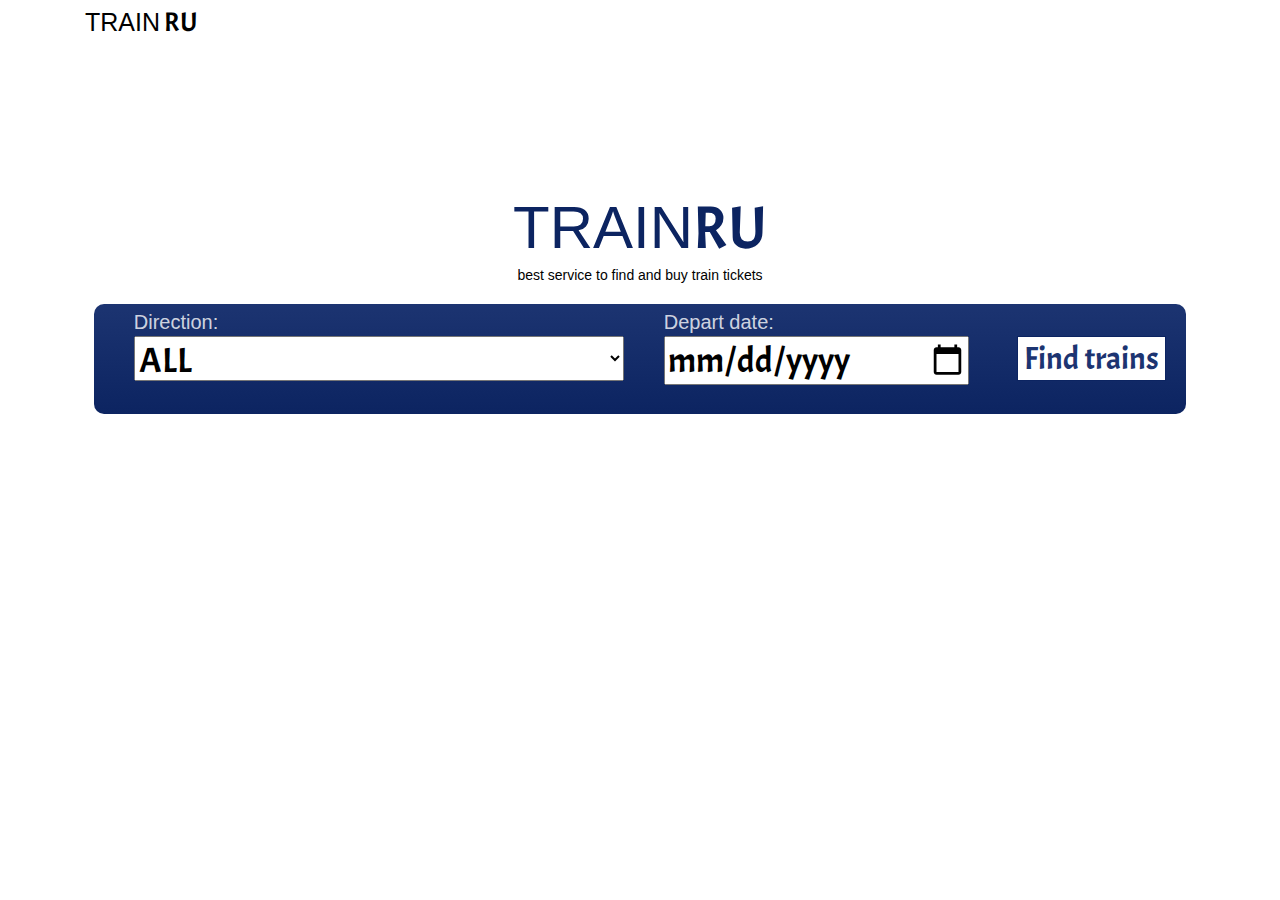
<file: index.html>
<!DOCTYPE html>
<html lang="en">
<head>
	<meta charset="UTF-8">
	<link href="style/main.css" rel="stylesheet">
	<link href="https://fonts.googleapis.com/css?family=Acme&display=swap" rel="stylesheet">
	<script src="backend/code.js"></script>
	<title>TRAIN.RU</title>
</head>
<body id="main_body" onload="javascript:direction_fill_main();">
	<header>
		<div class="container">
			<div class="navigation_menu">
				<div class="logo">
					<fst>TRAIN</fst>
					<sec>RU</sec>
				</div>
<!-- 				<div class="about_us">
					<fst>ABOUT</fst>
					<sec>US</sec>
				</div> -->
			</div>
		</div>
	</header>
	<section>
		<div class="container">
			<div class="forma">
				<div class="title">
					<fst class="form_title">TRAIN</fst><sec class="form_title">RU</sec><br>
					<fst style="color: black; font-size: 14px">best service to find and buy train tickets</fst>
				</div>
				<div class="find">
					<form action="javascript:newTab()">
						<div class="direct_sel">
							<label>Direction:</label>
							<select id="main_select">
								<option>ALL</option>
							</select>
						</div>
						<div class="date_pick">
							<label>Depart date:</label>
							<input type="date" id="main_date" required>
						</div>
						<input type="submit" id="form_subm" value = "Find trains">
					</form>
				</div>
			</div>
		</div>
	</section>
</body>
</html>
</file>
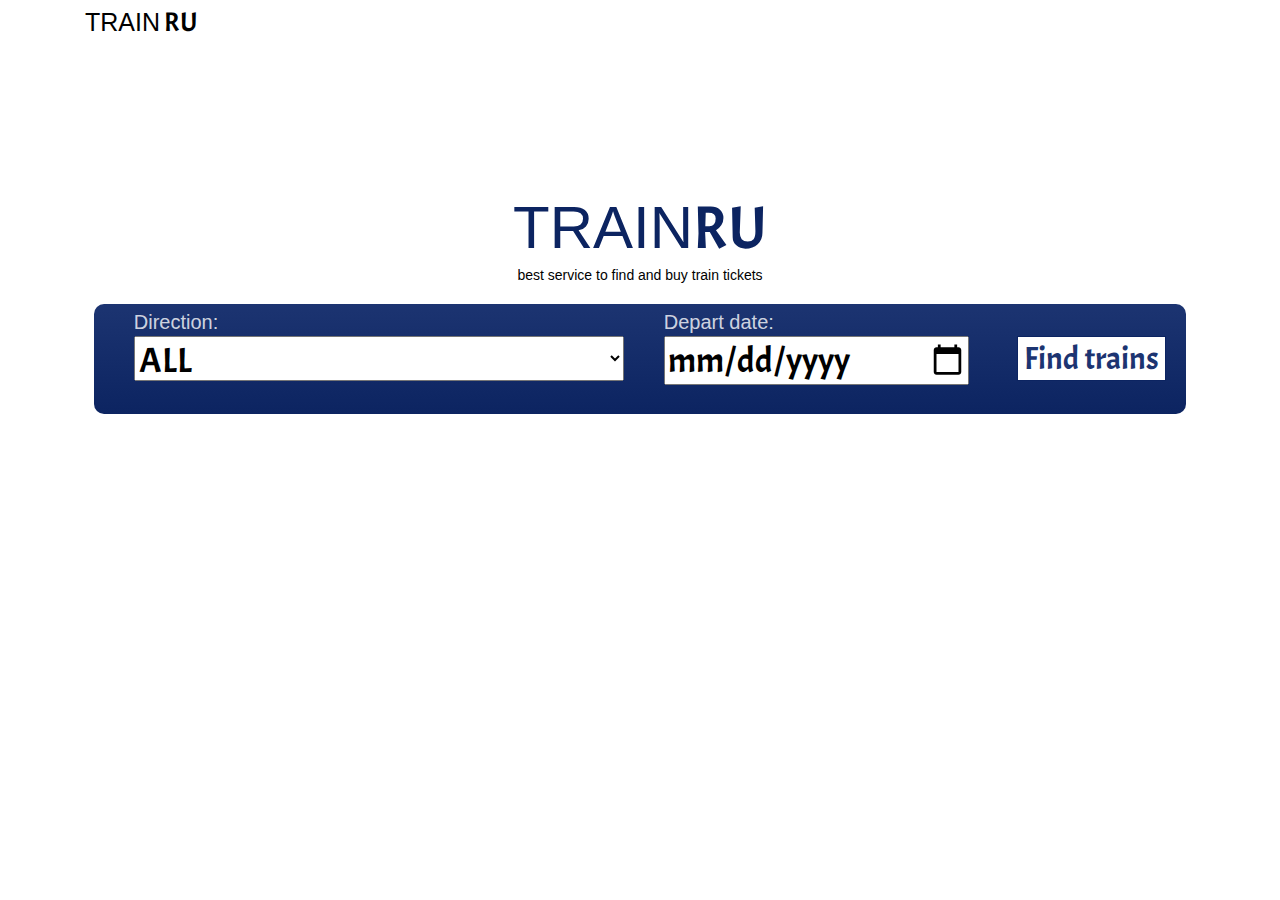
<file: main.html>
<!DOCTYPE html>
<html lang="en">
<head>
	<meta charset="UTF-8">
	<link href="style/main.css" rel="stylesheet">
	<link href="https://fonts.googleapis.com/css?family=Acme&display=swap" rel="stylesheet">
	<script src="backend/code.js"></script>
	<title>TRAIN.RU</title>
</head>
<body id="main_body" onload="javascript:direction_fill_main();">
	<header>
		<div class="container">
			<div class="navigation_menu">
				<div class="logo">
					<fst>TRAIN</fst>
					<sec>RU</sec>
				</div>
<!-- 				<div class="about_us">
					<fst>ABOUT</fst>
					<sec>US</sec>
				</div> -->
			</div>
		</div>
	</header>
	<section>
		<div class="container">
			<div class="forma">
				<div class="title">
					<fst class="form_title">TRAIN</fst><sec class="form_title">RU</sec><br>
					<fst style="color: black; font-size: 14px">best service to find and buy train tickets</fst>
				</div>
				<div class="find">
					<form action="javascript:newTab()">
						<div class="direct_sel">
							<label>Direction:</label>
							<select id="main_select">
								<option>ALL</option>
							</select>
						</div>
						<div class="date_pick">
							<label>Depart date:</label>
							<input type="date" id="main_date" required>
						</div>
						<input type="submit" id="form_subm" value = "Find trains">
					</form>
				</div>
			</div>
		</div>
	</section>
</body>
</html>
</file>
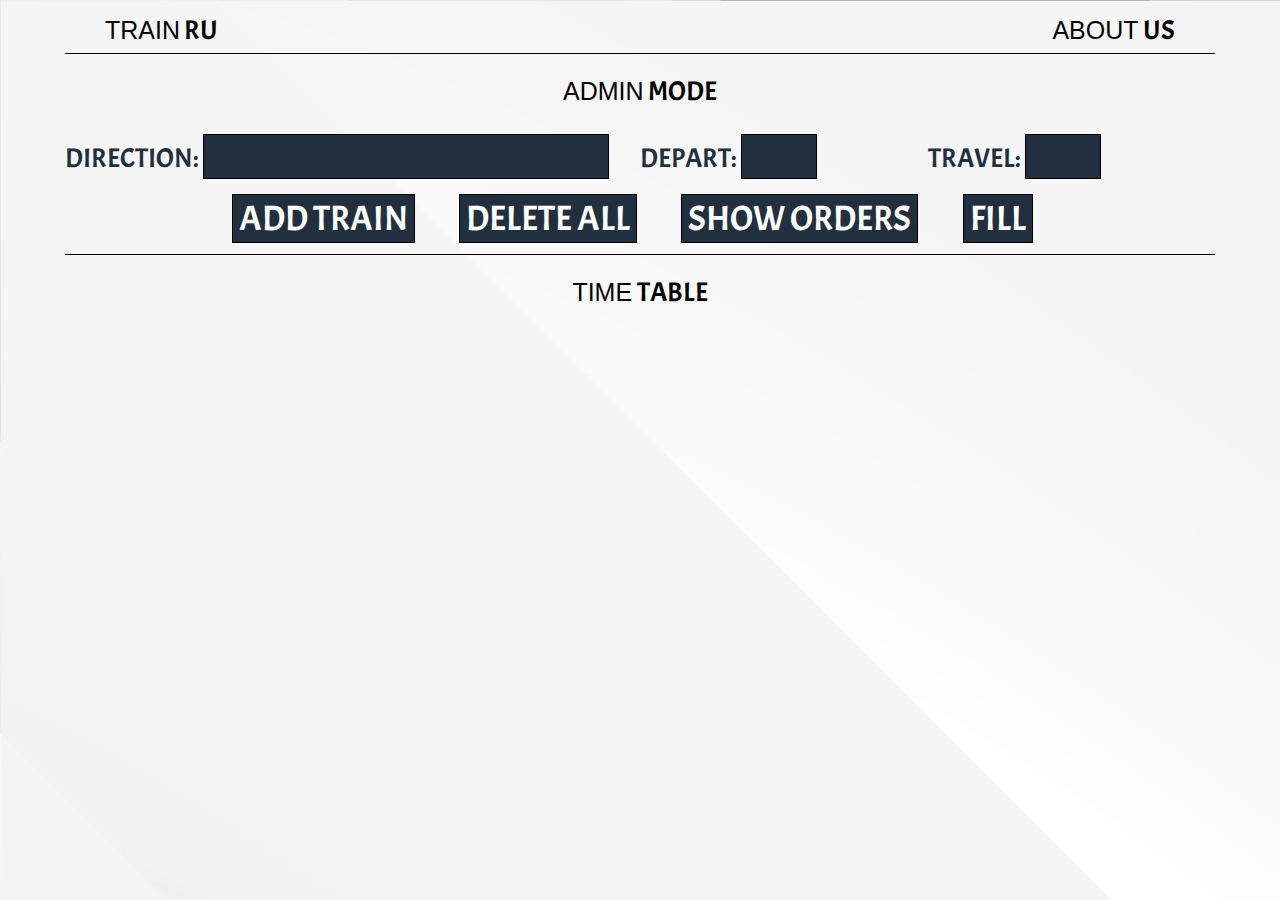
<file: admin/site.html>
<!DOCTYPE html>
<html lang="en">
<head>
	<meta charset="UTF-8">
	<title>Document</title>
	<link href="purple.css" rel="stylesheet">
	<script src="code.js"></script>
	<script src="../backend/database.js"></script>
	<link href="https://fonts.googleapis.com/css?family=Acme&display=swap" rel="stylesheet">
</head>
<body onload="showTimeTable(0);" background="../img/black.jpg">
	<div class="showDB" class="table_out" id="for_table" style="display: none;	">
		<div id="close"><a href="javascript:closeDB();">X</a></div>
		<div class="title">
			<sec>Orders:</sec>
		</div>
	</div>
	<header>
		<div class="container">
			<div class="navigation_menu" id="template_nav">
				<div class="logo" onclick="window.location.href = '../html/template.html';">
					<fst>TRAIN</fst>
					<sec>RU</sec>
				</div>
				<div class="about_us" onclick="window.location.href = '../html/about_us.html';">
					<fst>ABOUT</fst>
					<sec>US</sec>
				</div>
			</div>
		</div>
	</header>

	<section>
		<div class="container">
			<div id="admin_panel">
				<div class="title">
					<fst>ADMIN</fst>
					<sec>MODE</sec>
				</div>
				<form action="javascript:getData();">
					<div id="train_inp">
					<div id="dir_input"><from>DIRECTION: </from><input type="text" id="direction" style="width: 400px;" required></div>
					<div class="time_input"><to>DEPART: </to><input type="text" id="fromTime" class="timed" maxlength="5" required 
					pattern = "[0-2]{1}[0-9]{1}:[0-5]{1}[0-9]{1}"></div>
					<div class="time_input"><to>TRAVEL: </to><input type="text" id="travelTime" class=" timed" maxlength="5" required pattern = "[0-2]{1}[0-9]{1}:[0-5]{1}[0-9]{1}"></div>
					</div>
					<div id="buttons">
						<input type="submit" value="ADD TRAIN" class="showbutton">
						<input type="button" value="DELETE ALL" class="showbutton" onclick="deleteAll();">
						<input type="button" value="SHOW ORDERS" class="showbutton" onclick="showDB();">
						<input type="button" value="FILL" class="showbutton" onclick="autoAdd();">
					</div>
					
				</form>
			</div>
<!-- 			<div class="add_panel" id="addit">
				<div class="title">
					<fst>ADMIN </fst>
					<sec>MODE</sec>
				</div>
				<form action="javascript:getData();">
					<from id="direction">DIRECTION:</from>
					<input type="text" id="direction" style="width: 500px; margin-right: 15px;" required><to style="margin-right: 10px;">DEPART:</to>
					<input type="text" id="fromTime" class="timed" style="margin-right: 15px;" maxlength="5" required 
					pattern = "[0-2]{1}[0-9]{1}:[0-5]{1}[0-9]{1}"><to style="margin-right: 10px;">TRAVEL:</to>
					<input type="text" id="travelTime" class=" timed" maxlength="5" required pattern = "[0-2]{1}[0-9]{1}:[0-5]{1}[0-9]{1}">
					<input type="submit" value="ADD TRAIN" class="showbutton">
				</form>
			</div> -->
		</div>
	</section>	
<!-- 	<div class="table_out" id="for_table">
		<input type="button" value="SHOW DB" onclick="showDB();">
	</div> -->

	<section>
		<div class="container">
		  <div id="TableDB">
		    <div class="title">
		    	<fst>TIME</fst>
		    	<sec>TABLE</sec>
		    </div>
		    <div id="not_found" style="display: none;">
		    	<sec>NO TRAINS FOUND</sec>
		    </div>
		  </div>
		</div>
	</section>
</body>
</html>
</file>
<file: style/main.css>
* {
	margin: 0;
	font-family: Arial, Helvetica, sans-serif;
  	text-decoration: none;
}

.container {
  width: 1150px;
  margin: 0 auto;
}

.field {
	width: 1150px;
	height: 360px;
	margin-top: 300px;
	margin-right: 130px;
	background: white;
	z-index: -1000;
	position: absolute;
	border-radius: 15px;
}

#main_block {
	position: relative;
	margin-top: 300px;
}

.path {
	position: relative;
	margin-top: 10px;
	width: 100%;
	height: 70px;
}

.path a {
	color: white;
	opacity: 100%;
	font-family: 'Acme', sans-serif;
}

#pblock4, #pblock2, #pblock3 {
	width: 0%;
	height: 70px;
	z-index: -1;
	position: absolute;
	background: linear-gradient(#1c3471, #0c2461);
}

#pblock1 {
	width: 25%;
	height: 70px;
	z-index: -1;
	position: absolute;
	background: linear-gradient(#1c3471, #0c2461);
}

.path_item {
	width: 25%;
	height: 70px;
	box-sizing: border-box;
	float: left;
	border: 1px solid black;
}

#pdir {
	color: white;
}

#ptrain, #ppas, #ppay {
	opacity: 60%;
}

.path_text {
	margin-top: 15px;
	text-align: center;
	font-family: 'Acme', sans-serif;
	font-size: 30px;
}

#TableDB {
	width: 100%;
	height: 100%;
}

.navigation_menu {
	overflow: hidden;
	padding: 5px 20px;
	height: 35px;
	color: black;
}

#template_nav {
	border-bottom: 1px solid black;
}

#mi_img {
	width: 575px;
	height: auto;
}

#mi_p {
	margin-top: 30px;
	width: 50%;
	float: left;
}


.title {
	margin: 10px auto;
	text-align: center;
	color: #0c2461;
}

#big_logo {
	margin: 0 auto;
}

.logo {
  float: left;
}

.admin_mode {
	position: relative;
	top: -15px;
	right: 30px;
	float: right;
}

.about_us {
  	float: right;
}

.forma {
	width: 1150px;
	height: 570px;
	top: 20%;
	z-index: 1000;
	background: white;
	position: absolute;
	border-radius: 15px;
}

.find {
	width: 95%;
	height: 110px;
	margin: 20px auto;
	border-radius: 10px;
	background: linear-gradient(#1c3471, #0c2461);
}

.find select {
	width: 490px;
}

.find input[type="date"] {
	width: 300px;
}

#template_find {
	padding-top: 10px;
	width: 100%;
	height: 140px;
}

#template_select {
	width: 500px;
}

fst {
    font-size: 25px;
}

sec {
    font-size: 27px;
  	font-family: 'Acme', sans-serif;
 }

 .form_title {
	font-size: 60px;
}

.timed::placeholder {
	font-size: 35px;
	text-align: center;
}

label {
	position: absolute;
	margin-top: 7px;
	margin-left: 20px;
	font-size: 20px;
	color: rgba(255, 255, 255, 0.8);
}

.direct_sel, .date_pick {
	margin-left: 20px;
}

.find input,
.find select {
	font-size: 35px;
	height: 45px;
	margin: 32px 20px;
	float: left;
}

input, select, select option {
	font-family: 'Acme', sans-serif;
}

input[type="submit"]{
  font-size: 32px;
  background-color: white;
  color: #1c3471;
  border: 1px solid #0c2461;
  font-family: 'Acme', sans-serif;
  transition: 0.3s;
}

#buy_mode input[type="button"]{
opacity: '0%';
  font-size: 32px;
  background-color: white;
  color: #1c3471;
  border: 1px solid #0c2461;
  font-family: 'Acme', sans-serif;
  transition: 0.3s;
}

input[type="button"]
{
  font-size: 32px;
  background-color: #1c3471;
  color: white;
  border: 1px solid #0c2461;
  font-family: 'Acme', sans-serif;
  transition: 0.3s;
}

input[type="submit"]:hover {
	background: #ced6e0;
}

input[type="button"]:hover {
	background: #ced6e0;
}

#form_subm {
	float: right;
}

.features {
	width: 100%;
	height: 320px;
	margin-top: 30px;
}

.feature {
	height: 100%;
	width: 25%;
	float: left;
	text-align: center;
}

img {
	margin-top: 20px;
}

h2 {
	text-align: center;
	font-style: 'Acme', sans-serif;
}

.disc {
	font-size: 18px; 
	color: black;
	margin: 0 15px;
}

.filters {
	width: 25%;
	height: 500px;
	background: linear-gradient(#1c3471, #0c2461);
	border-radius: 10px;
	text-align: center;
	padding-top: 20px;
	position: sticky;
	color: white;
	overflow: hidden;
	float: left;
	top: 30px;
}

.timed, .filters input[type="number"] {
	margin-top: 0px;
	width: 80px;
  	font-size: 25px;
	height: 30px;
}

.trains {
	width: 75%;
	float: right;
}

.block {
	margin: 20px 200px 20px 0;
	padding-left: 30px;
	width: 96%;
	height: 50px;
}

.out_info {
	width: 500px;
	height: 35px;
	float: left;
	border-bottom: 3px dashed #0c2461;
}

.out_travel, .buybutton {
	float: right;
}

.buybutton {
	width: 150px;
}

.out_tfrom, .out_info, .out_direction, .out_tto {
	float: left;
}

.out_tfrom {
margin-top: 5px;
  width: 80px;
}

.out_tto {
	margin-top: 5px;
	margin-left: 10px;
}

#buy_form {
	display: none;
	border-radius: 10px;
	background: linear-gradient(#1c3471, #0c2461);
	z-index: 900;
	width: 600px;
	left: 50%;
	position: relative;
	transform: translate(-50%, 0);
	color: white;
	padding-top: 20px;
	height: 500px;
	transition: 0.3s;
}

#buy_form a {
	color: #aaaaaa;
}

#confirm_butt {
	position: relative;
	left: 20%;
	transform: translate(-50%; 0);
}

#close a {
	font-family: 'Acme', sans-serif;
	font-size: 25px;
	color: white;
}

#close {
	float: right;
	margin-right: 20px;
}

.form_main, #buy_form select, #buy_form option {
	height: 30px;
	font-size: 28px;
	width: 500px;
	margin: 8px 0;
}

#buy_form select {
	height: 40px;
}

#buy_form input[type="checkbox"]
{
	margin-right: 7px;
}

.input_pair, .checks {
	margin-top: 5px;
}

.checks {
	margin-bottom: 20px;
}

#buy_form input[type=number]
{
	height: 30px;
	width: 100px;
	font-size: 25px;
	margin-left: 20px;
}
</file>
<file: admin/purple.css>
* {
	margin: none;
	font-family: Arial, Helvetica, sans-serif;
  text-decoration: none;
}

.container {
  width: 1150px;
  margin: 0 auto;
}


.navigation_menu {
  overflow: hidden;
  padding: 5px 20px;
  height: 35px;
  color: black;
}

#close {
  float: right;
}

table {
  border-collapse: collapse; /* Убираем двойные линии между ячейками */
  border: 2px solid white;
}

td, tr {
    padding: 3px; /* Поля вокруг содержимого таблицы */
    border: 2px solid black; /* Параметры рамки */
    text-align: center; /* Выравнивание по левому краю */
   }

.showDB {
  position: fixed;
  z-index: 1000;
  width: 1200px;
  height: 700px;
  top: 50%;
  left: 50%;
  transform: translate(-50%, -50%);
  background: white;
  border: 1px solid black;
  border-radius: 20px;
  padding: 20px;
}

#template_nav {
  border-bottom: 1px solid black;
}

.title {
  height: 90px;
  margin: 10px auto;
  text-align: center;
}

.logo {
  float: left;
}

#train_inp {
  width: 100%;
  height: 60px;
}

#buttons {
  height: 60px;
  position: relative;
  left: 11%;
}

#dir_input {
  width: 50%;
  float: left;
}

.time_input {
  width: 25%;
  float: left;
}

#admin_panel {
  width: 100%;
  border-bottom: 1px solid black;
}

.about_us {
    float: right;
}

.fst {
    font-size: 25px;
    color: #576574;
}

.sec {
    font-size: 27px;
    font-family: 'Acme', sans-serif;
    color: #222f3e;
}

fst {
    font-size: 25px;
}

sec {
    font-size: 27px;
    font-family: 'Acme', sans-serif;
 }


.logo {
  float: left;
  padding-left: 20px;
}

.about_us {
  float: right;
  padding-right: 20px;
}

.add_panel {
    border: 1px solid #222f3e;
    height: 150px; 
    font-size: 35px;
    position: relative;
}

.title {
  padding-top: 20px;
  height: 60px;
  width: 300px;
  margin: 0 auto;
}

.not_found {
  height: 60px;
  width: 310px;
  margin: 0 auto;
}

.direction {
  float: left;
}

input[type="date"], input[type="time"], input[type="button"], input[type="text"], input[type="submit"]{
  font-size: 32px;
  background-color: #222f3e;
  color: white;
  border: 1px solid black;
  font-family: 'Acme', sans-serif;
}

#fromleft {
  float: left;
}

.timed {
  width: 70px;
}

.buybutton {
  float: left;
  width: 200px;
}

input[type="button"], input[type="submit"] {
  font-size: 35px;
  margin-left: 40px;
}

input[type="button"]:hover, input[type="submit"]:hover{
  background-color: #576574;
}

day, from, to {
    font-size: 27px;
    font-family: 'Acme', sans-serif;
    color: #222f3e;
}

blocktimefrom {
  float: left;
  width: 100px;
  margin-left: 100px;
  margin-right: 10px;
}

blocktimeto {
  float: left;
  width: 100px;
  margin-left: 10px;
}

blocktraveltime {
  float: right;
  margin-right: 10px;
}

block {
  float: left;
}

.buybutton {
  float: right;
}

.line {
  height: 3px;
  border-top: 3px dashed #aaaaaa;
  float: left;
  width: 100%;
  margin-bottom: 30px;
}

.cont_train {
  width: 500px;
  float: left;
}

#past, #not_found {
  position: absolute; 
  left: 50%;
  transform: translate(-50%, 0);
  font-family: 'Acme', sans-serif;
  font-size: 35px;
  color: #222f3e;
  text-decoration: none;
}

.forma {
  position: absolute;
  left: 50%;
  top: 50%;
  transform: translate(-50%, -50%);
  width: 500px;
  height: 500px;
    color: #222f3e;
  z-index: 3;
  background-color: #f7f6f6;
  border: 1px solid #222f3e;
  position: fixed;
  font-size: 35px;
}

#order_title {
  font-family: 'Acme', sans-serif;
  font-size: 35px;
}
</file>
